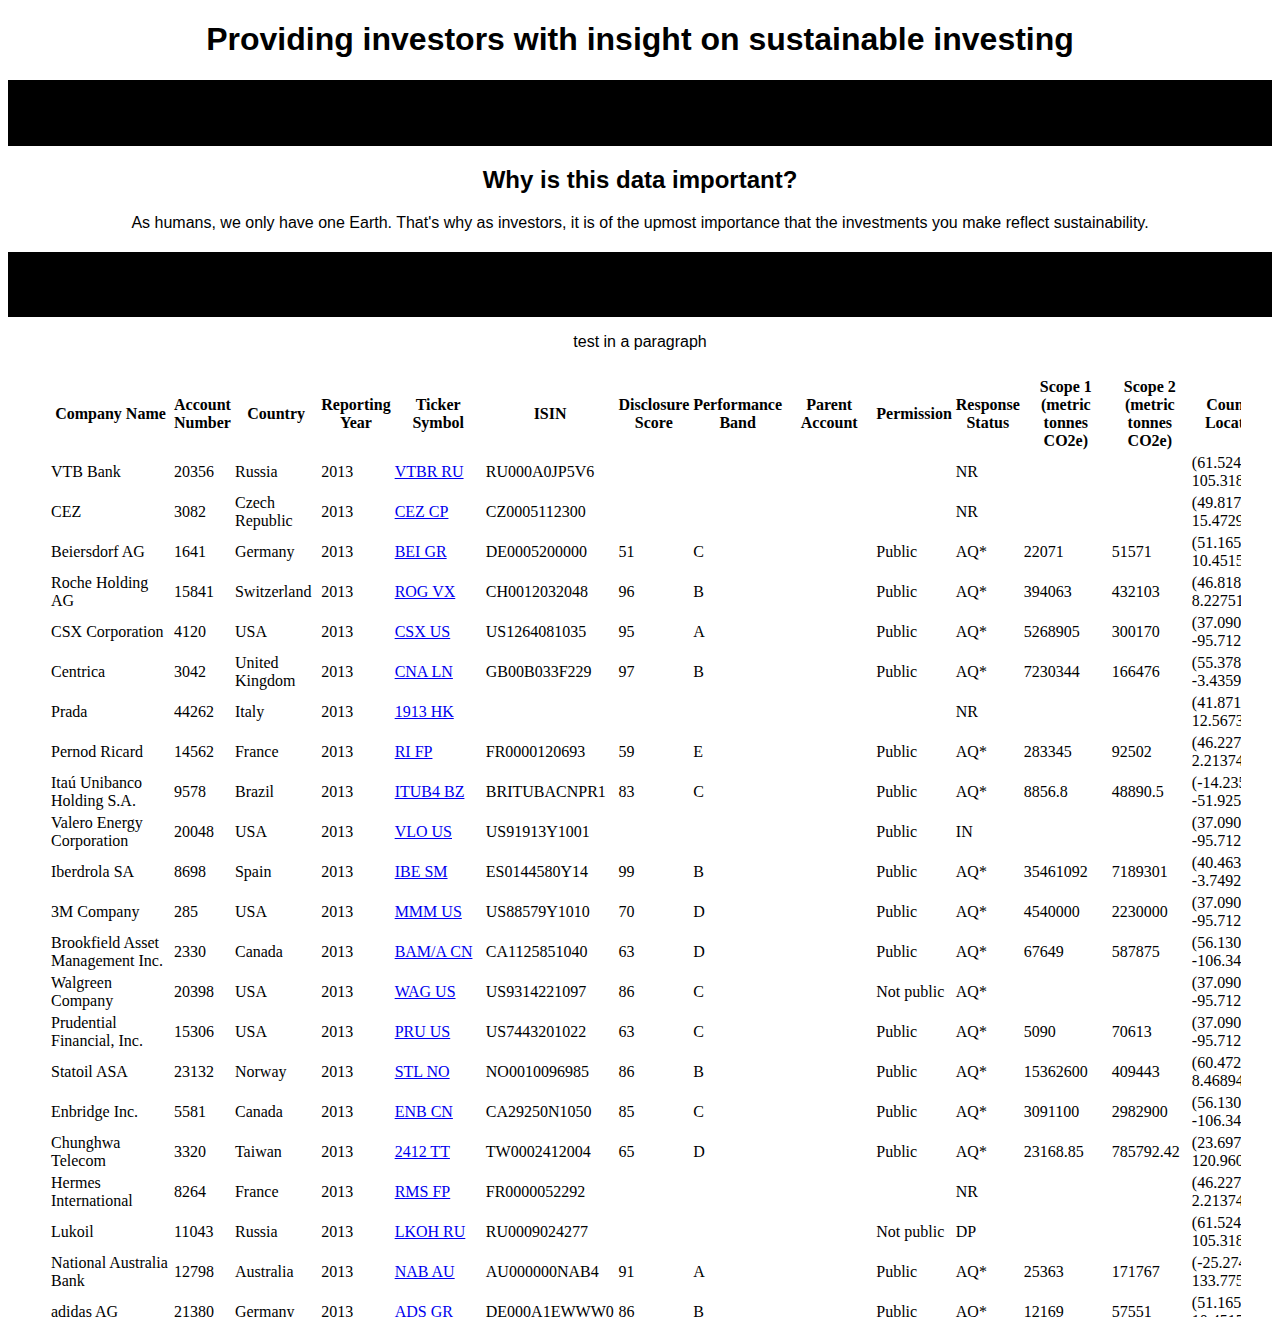
<file: index.htm>
<!DOCTYPE html>
<head>
    <meta name="viewport" content="width=device-width, initial-scale=1">
    <link rel="stylesheet" href="stylesheet.css">
</head>
<body>
<div class="font">
    <h1 class="center">
        Providing investors with insight on sustainable investing
    
    </h1>
    <div class="row">
        <div class="column blackcube" style="background-color:black;">
          <h2 class="center">What is this data?</h2>
          <p class="center">This table below reflects Scope 1 and Scope 2 emissions from the top 482 companies sorted by market capitalization</p>
        </div>
        <div class="column" style="background-color:white;">
          <h2 class="center">Why is this data important?</h2>
          <p class="center">As humans, we only have one Earth.
              That's why as investors, it is of the upmost importance that the investments you make reflect sustainability.
            </p>
            </div>
        <div class="column blackcube" style="background-color:black;">
          <h2 class="center">How can you use this data?</h2>
          <p class="center">As an investor, making eco-concious decesions when building your portfolio is critical to acheving a net-zero emissions goal.</p>
        </div>
      </div>
<p class="center">test in a paragraph</p>

<div class="bbackground">   
<p class="center"><iframe style="border-style: none;" src="table.html" height="950" width=95%></iframe></p>

</div>
</div>
</body>
</file>
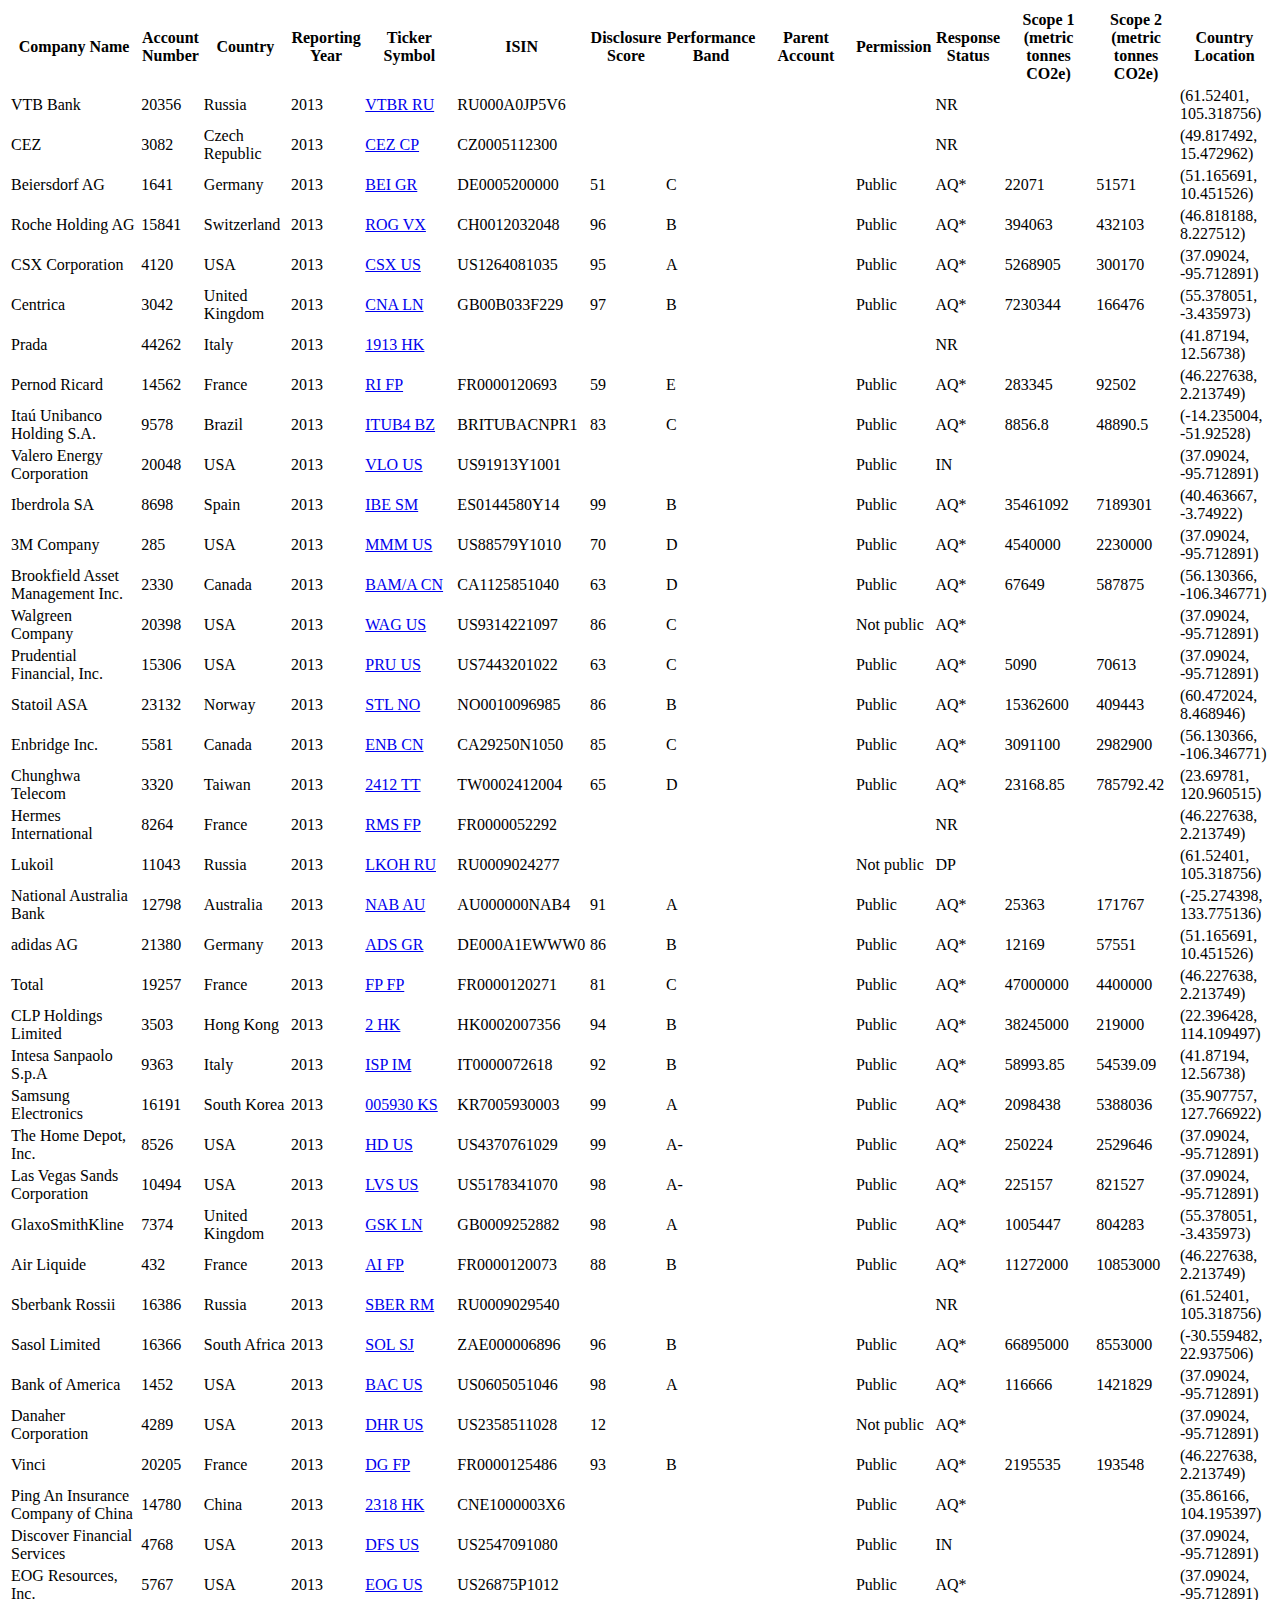
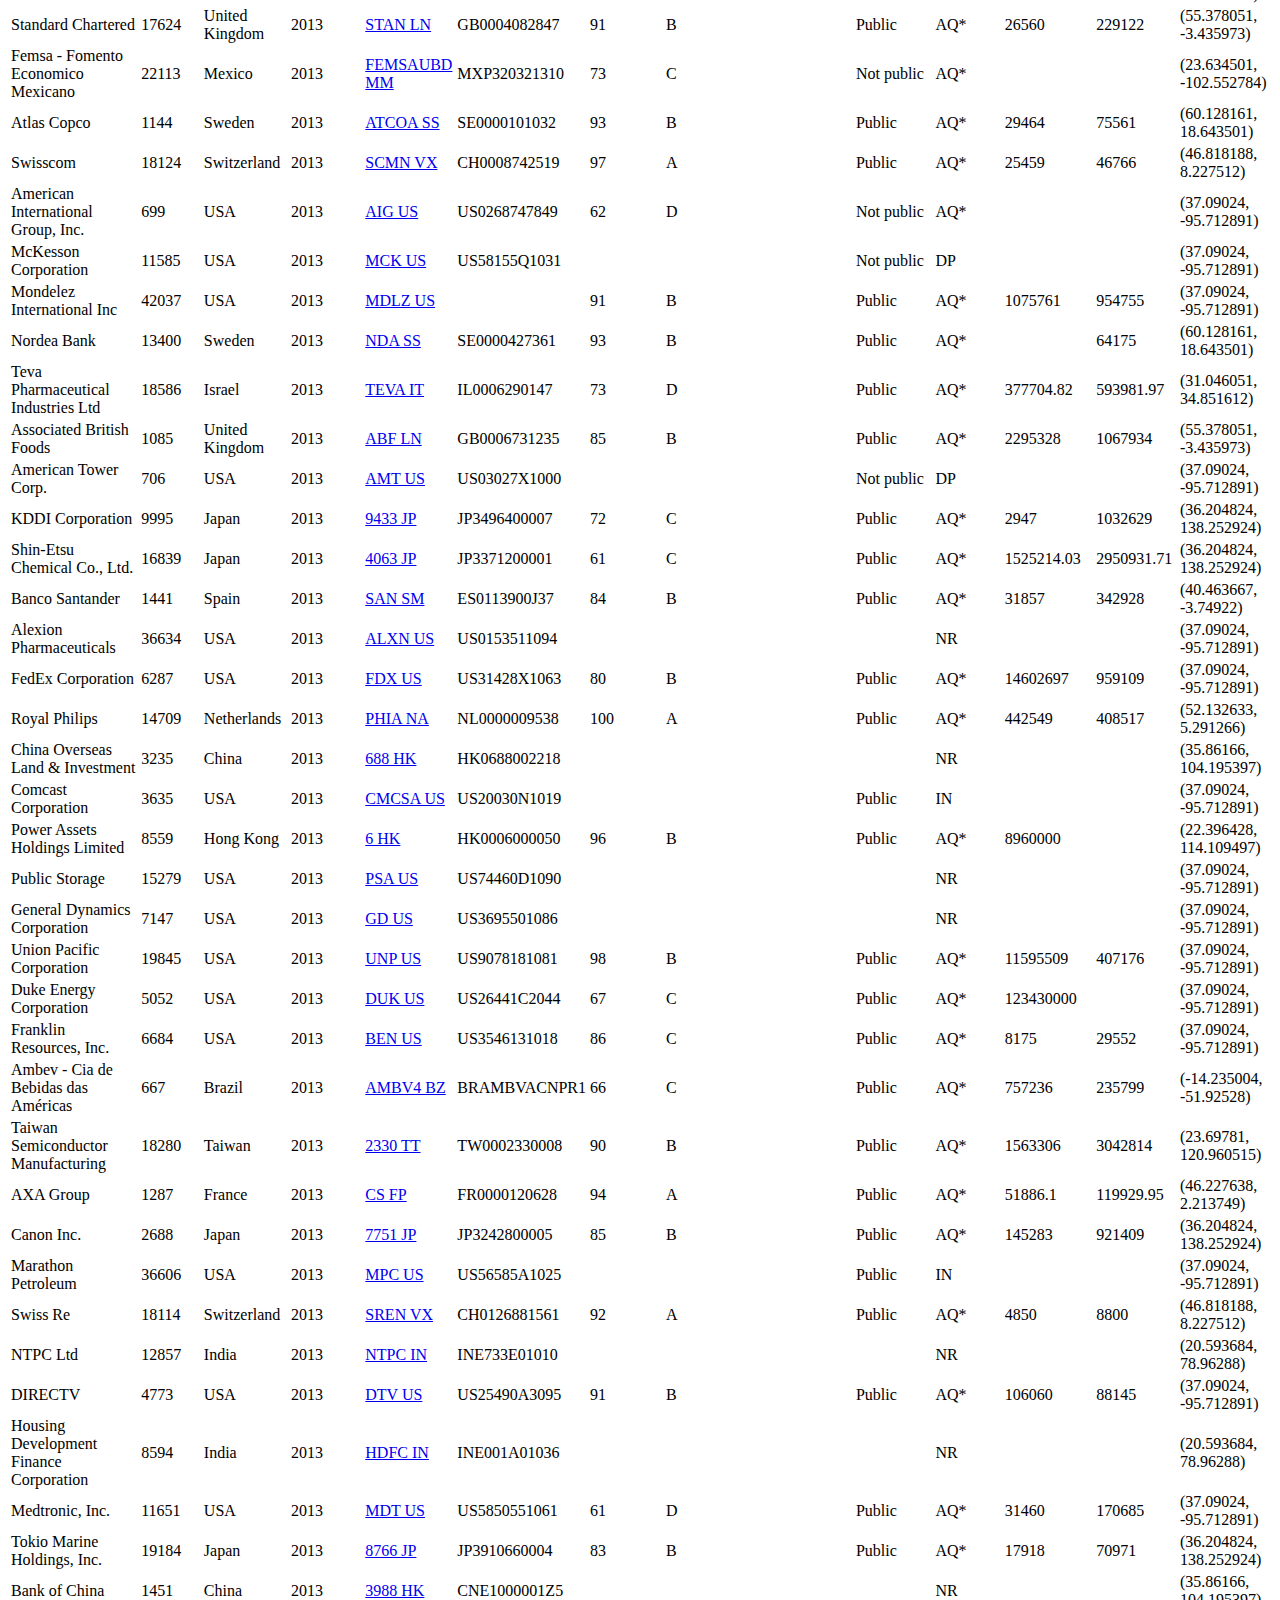
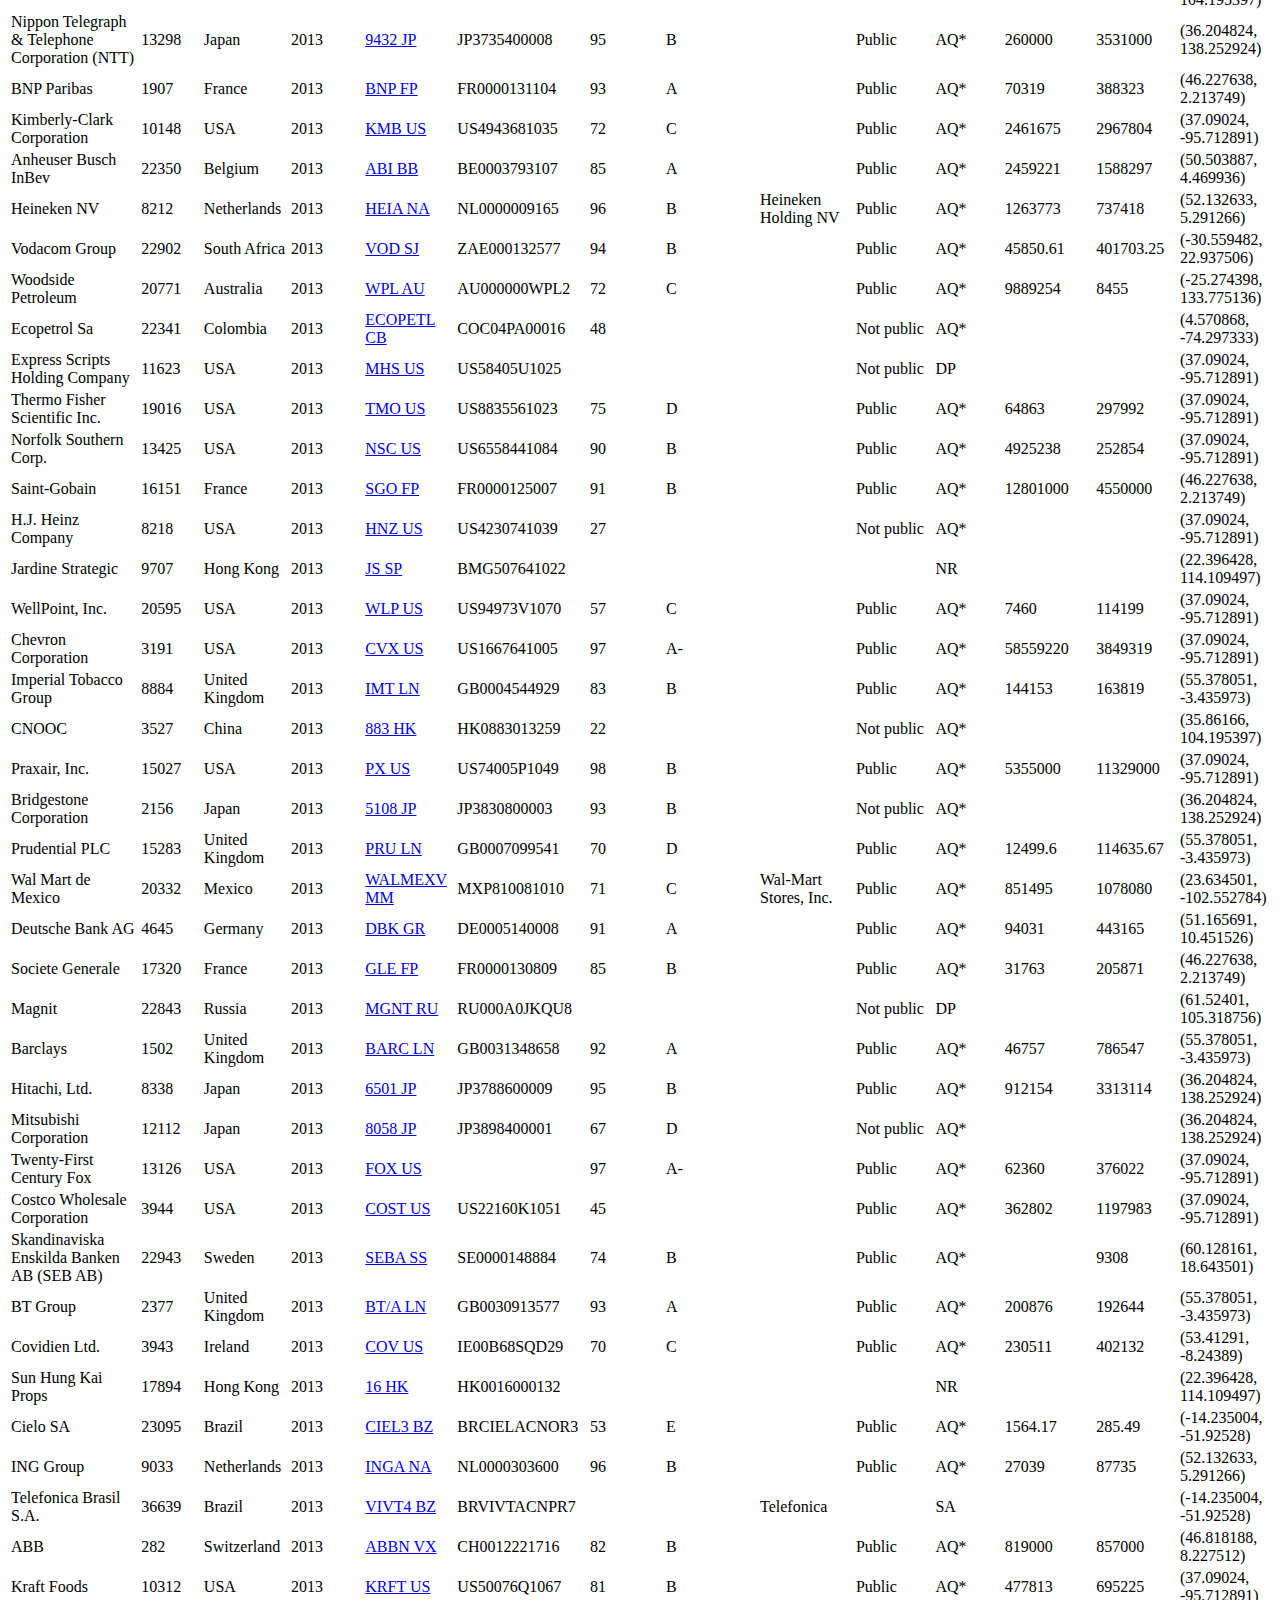
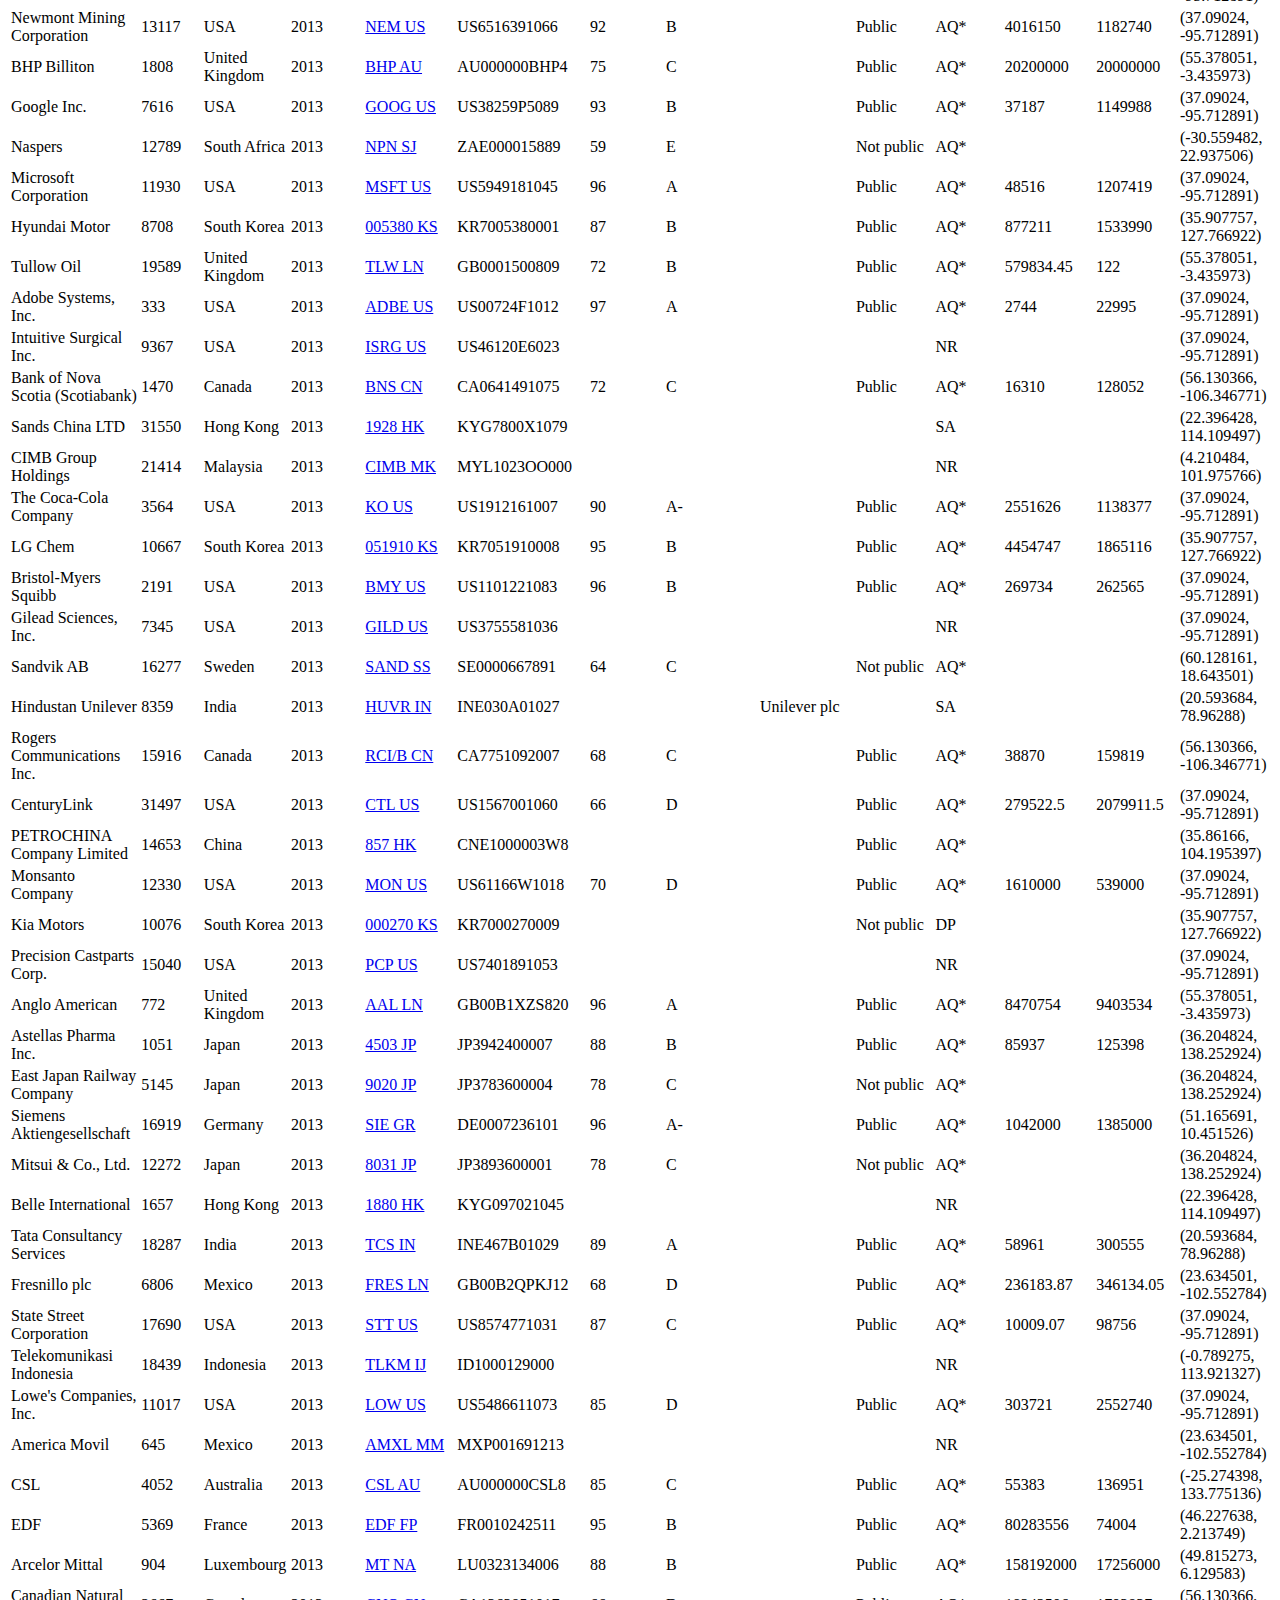
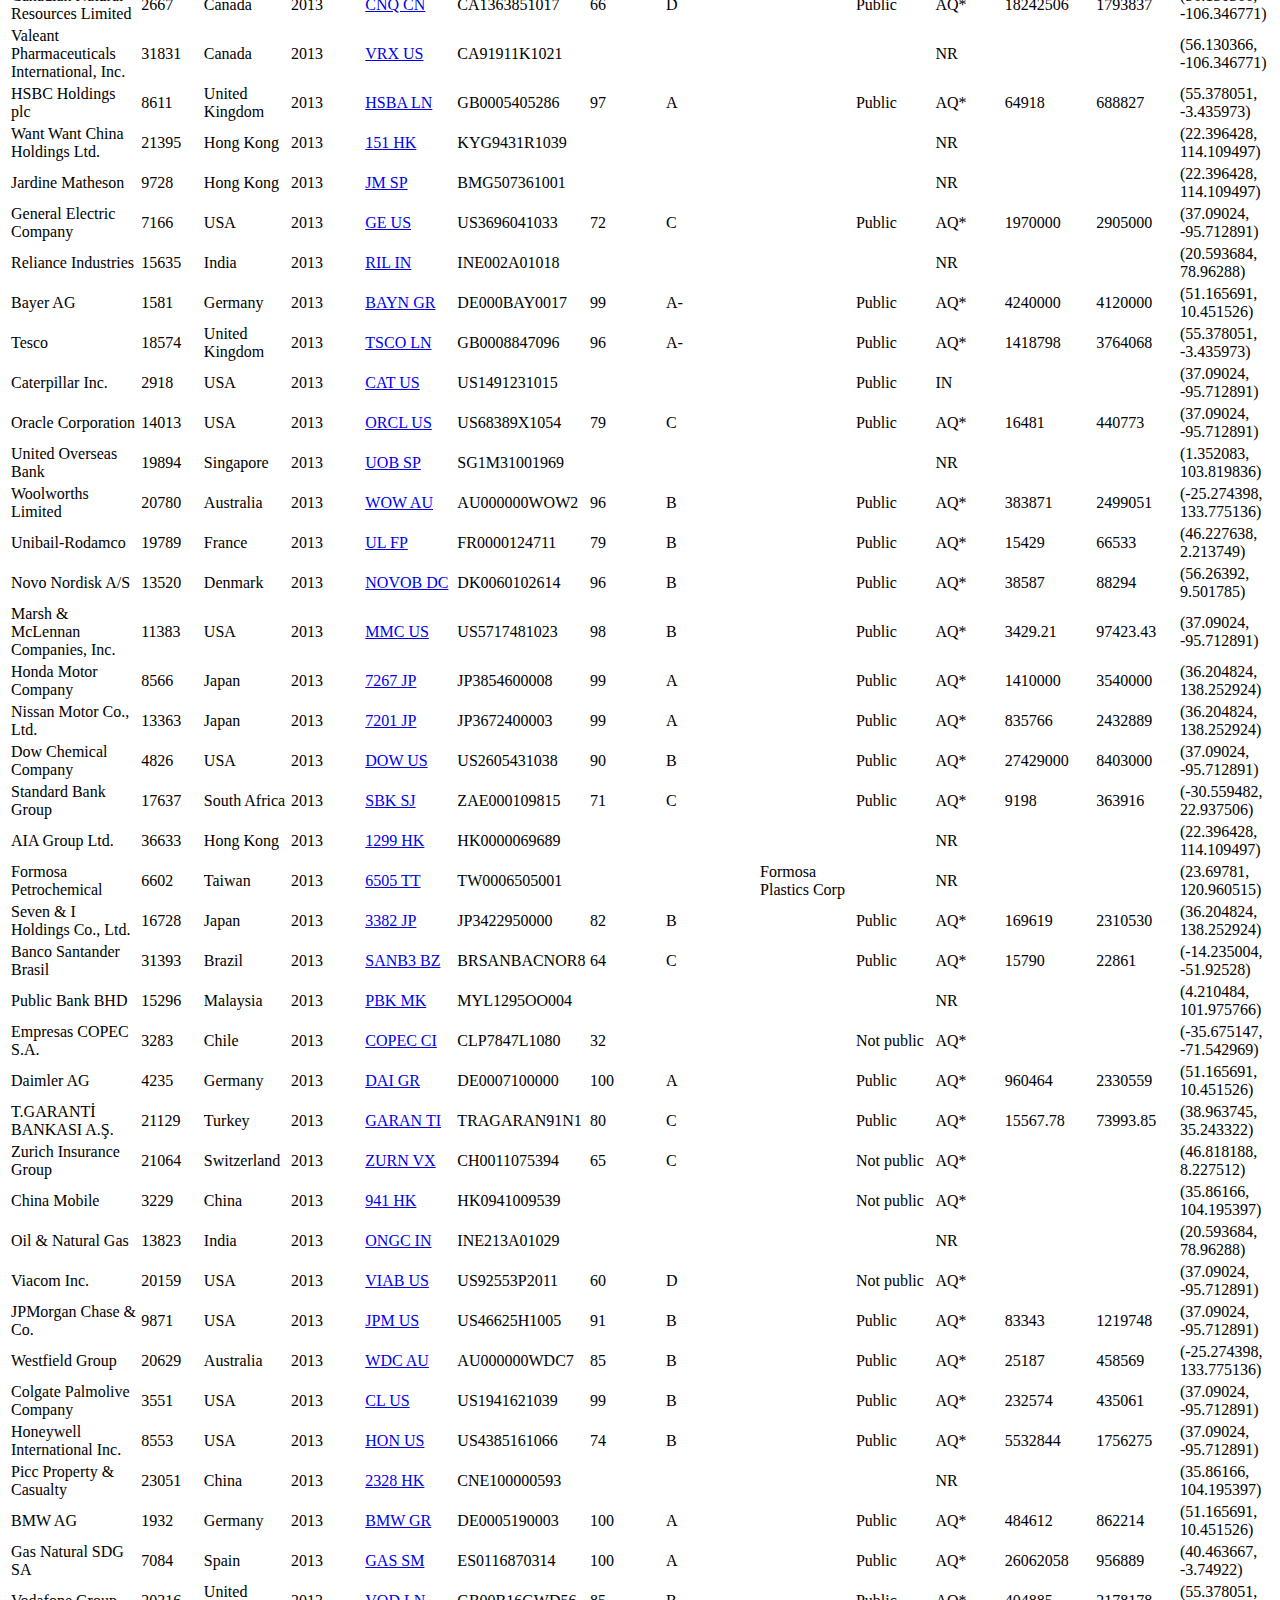
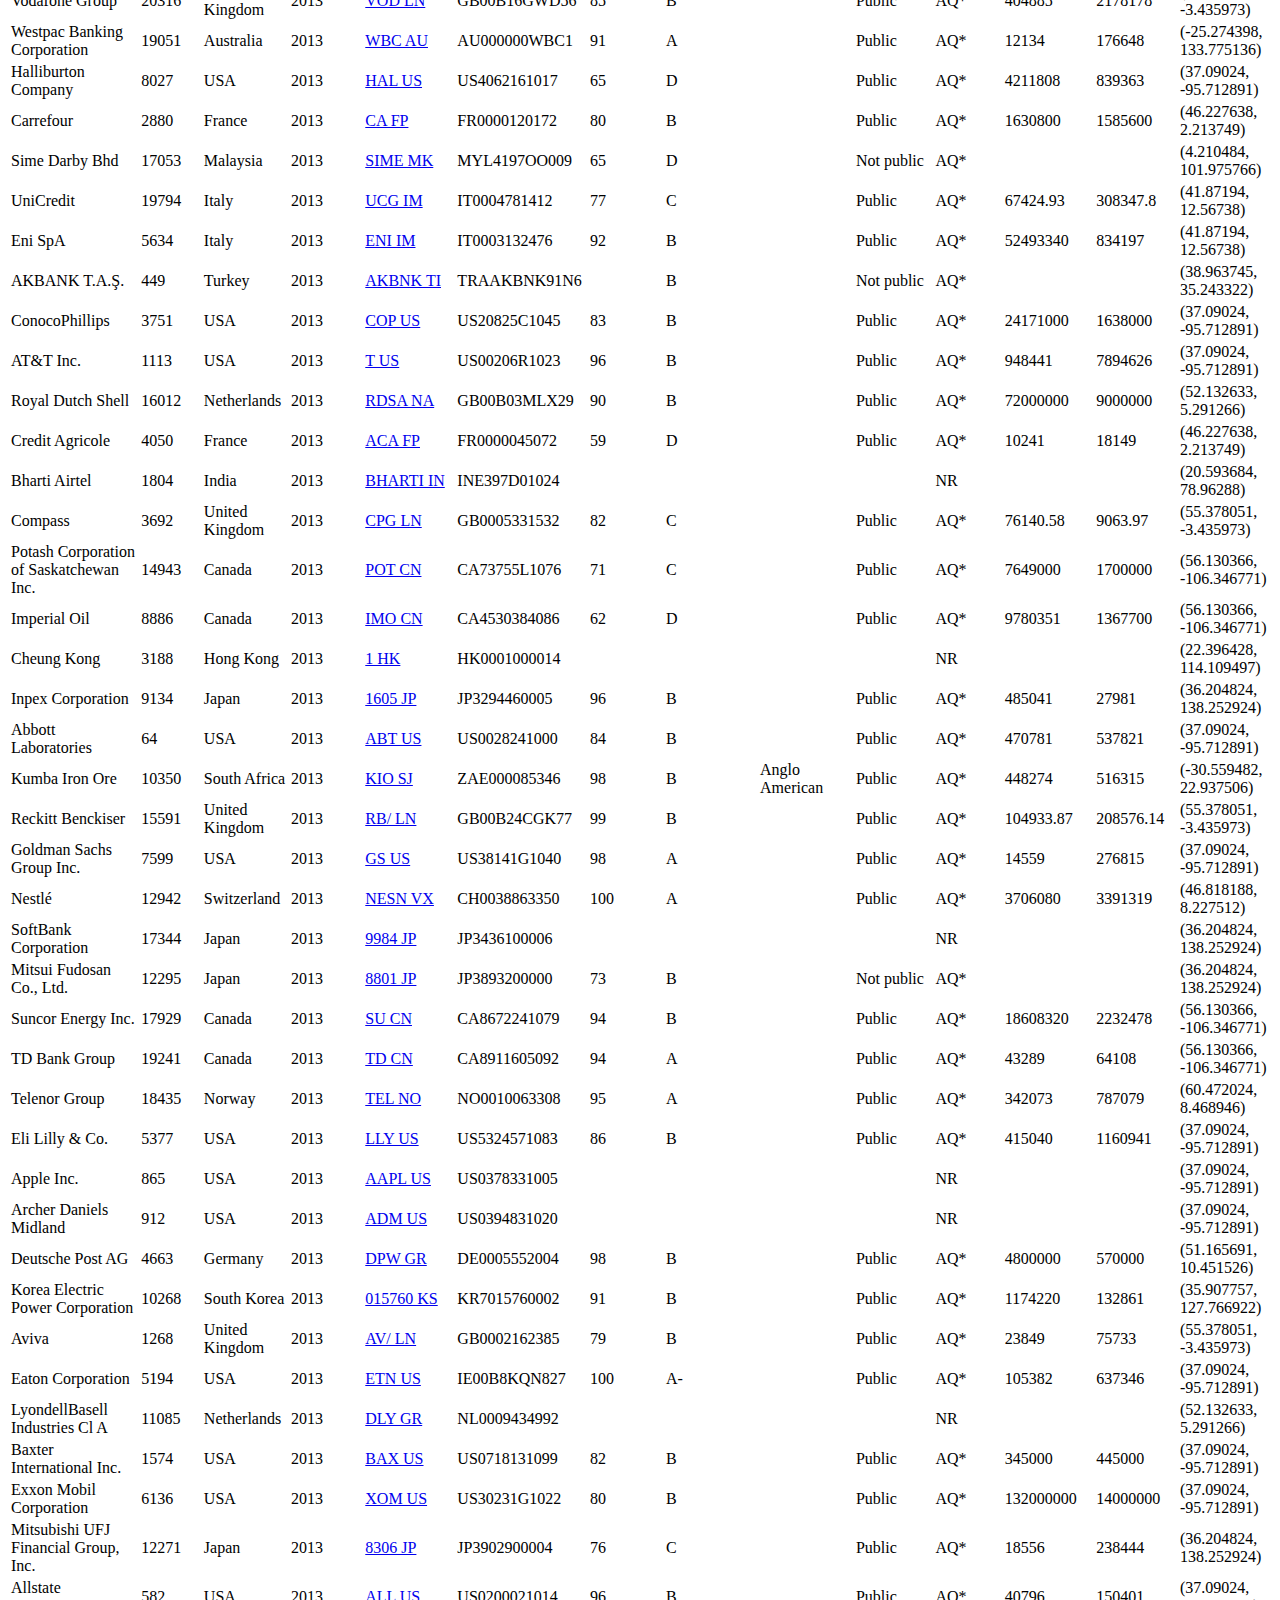
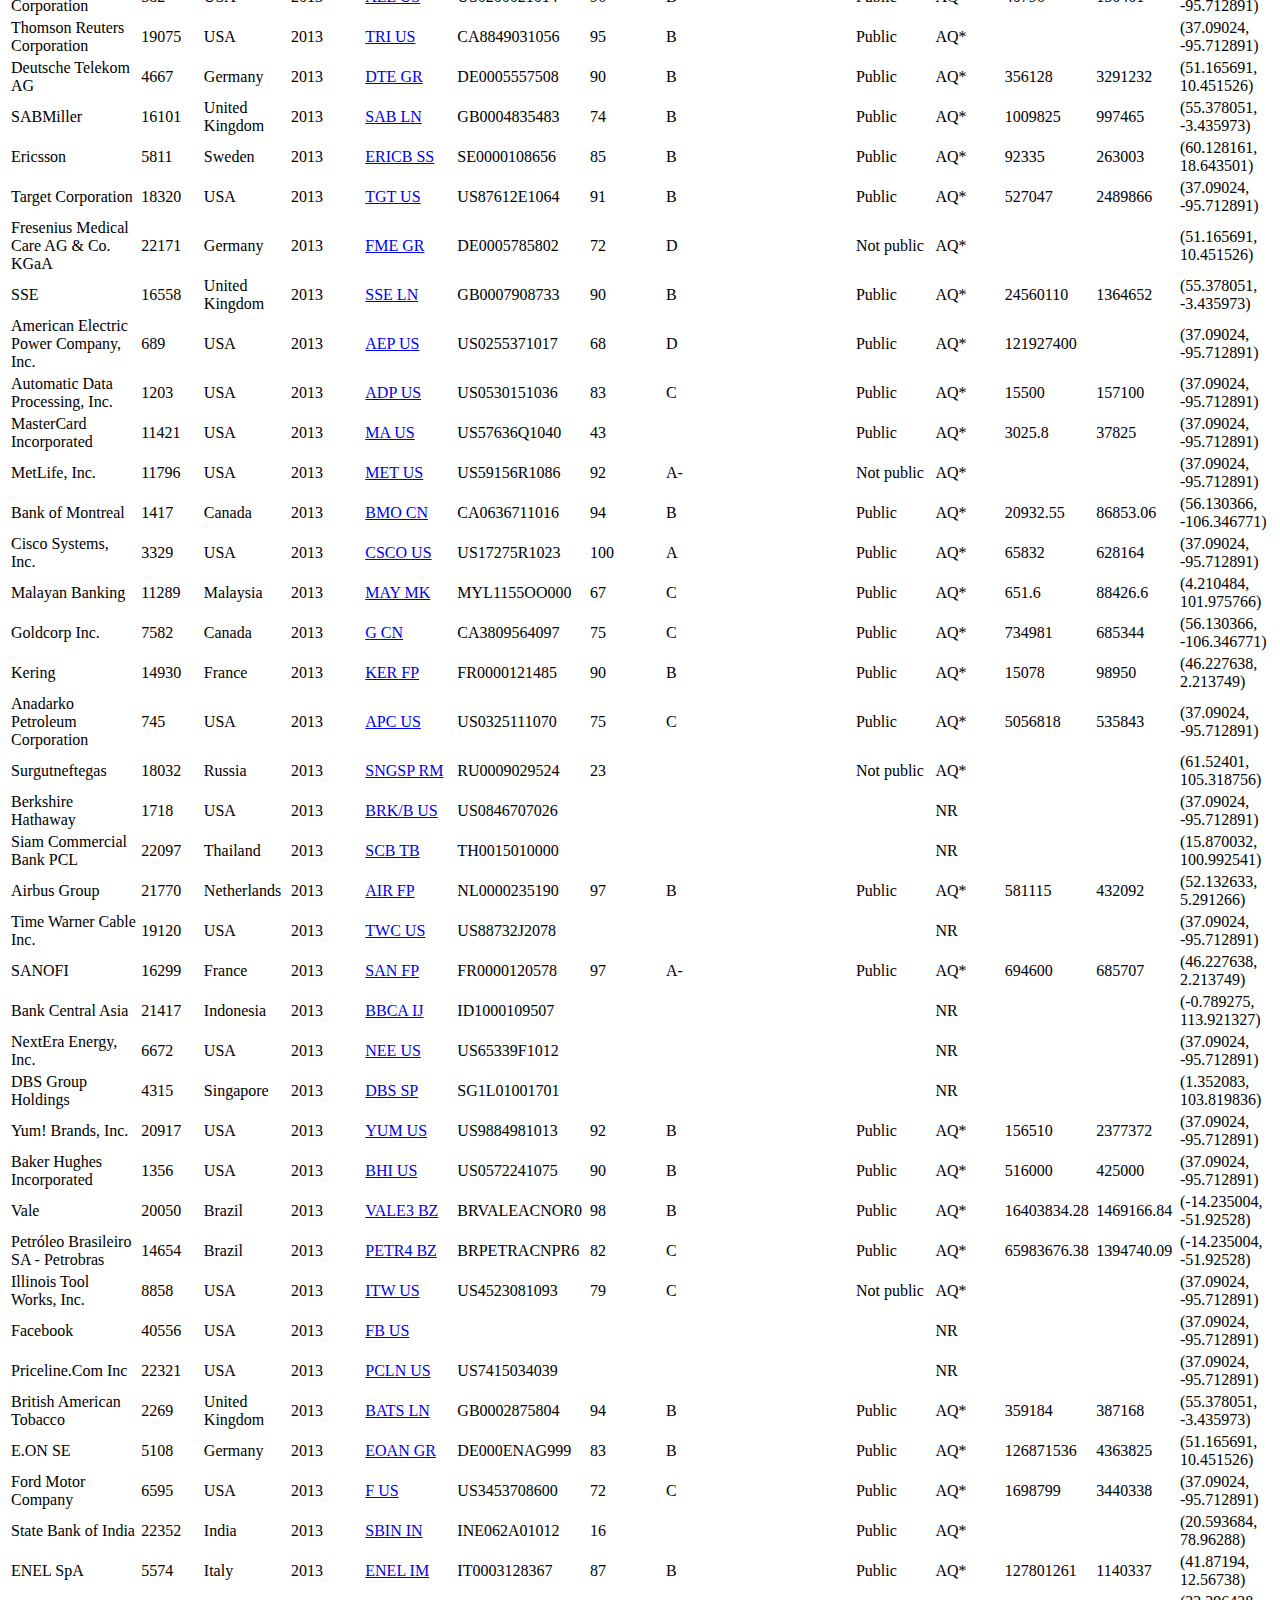
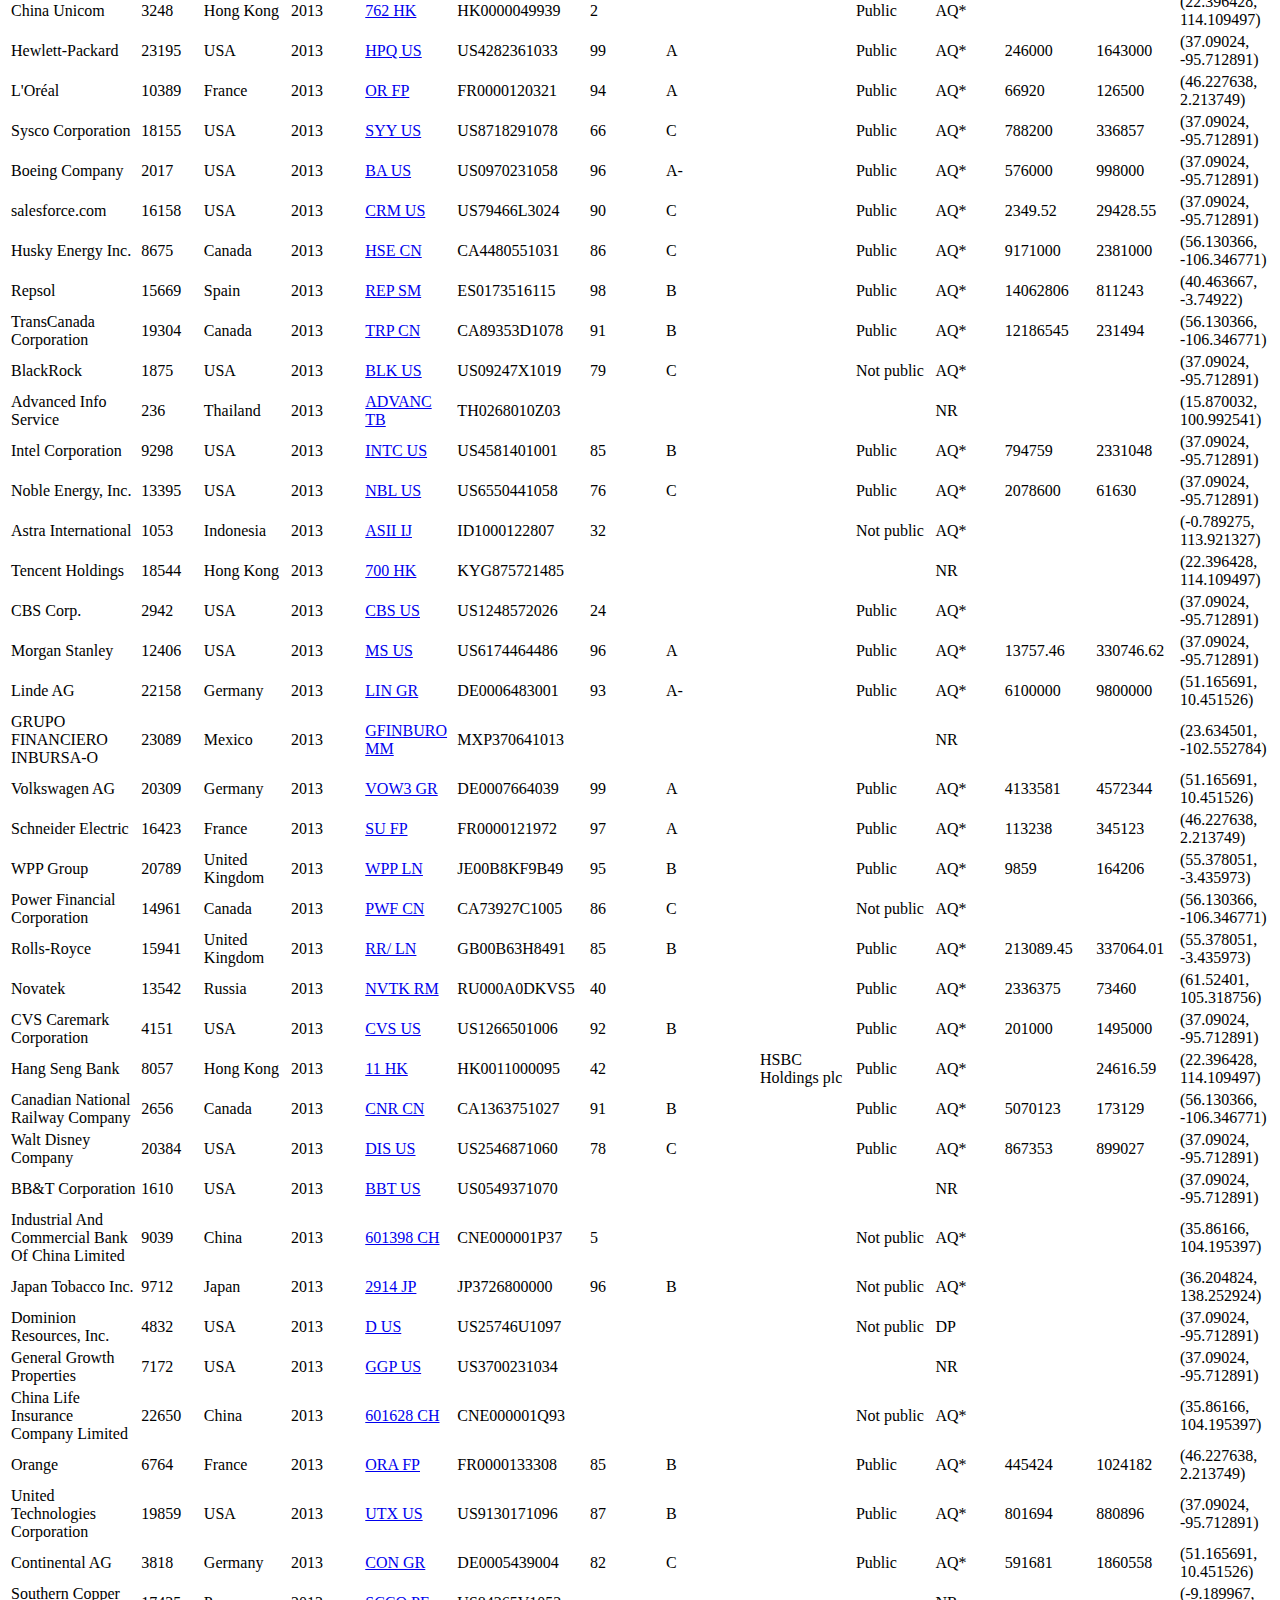
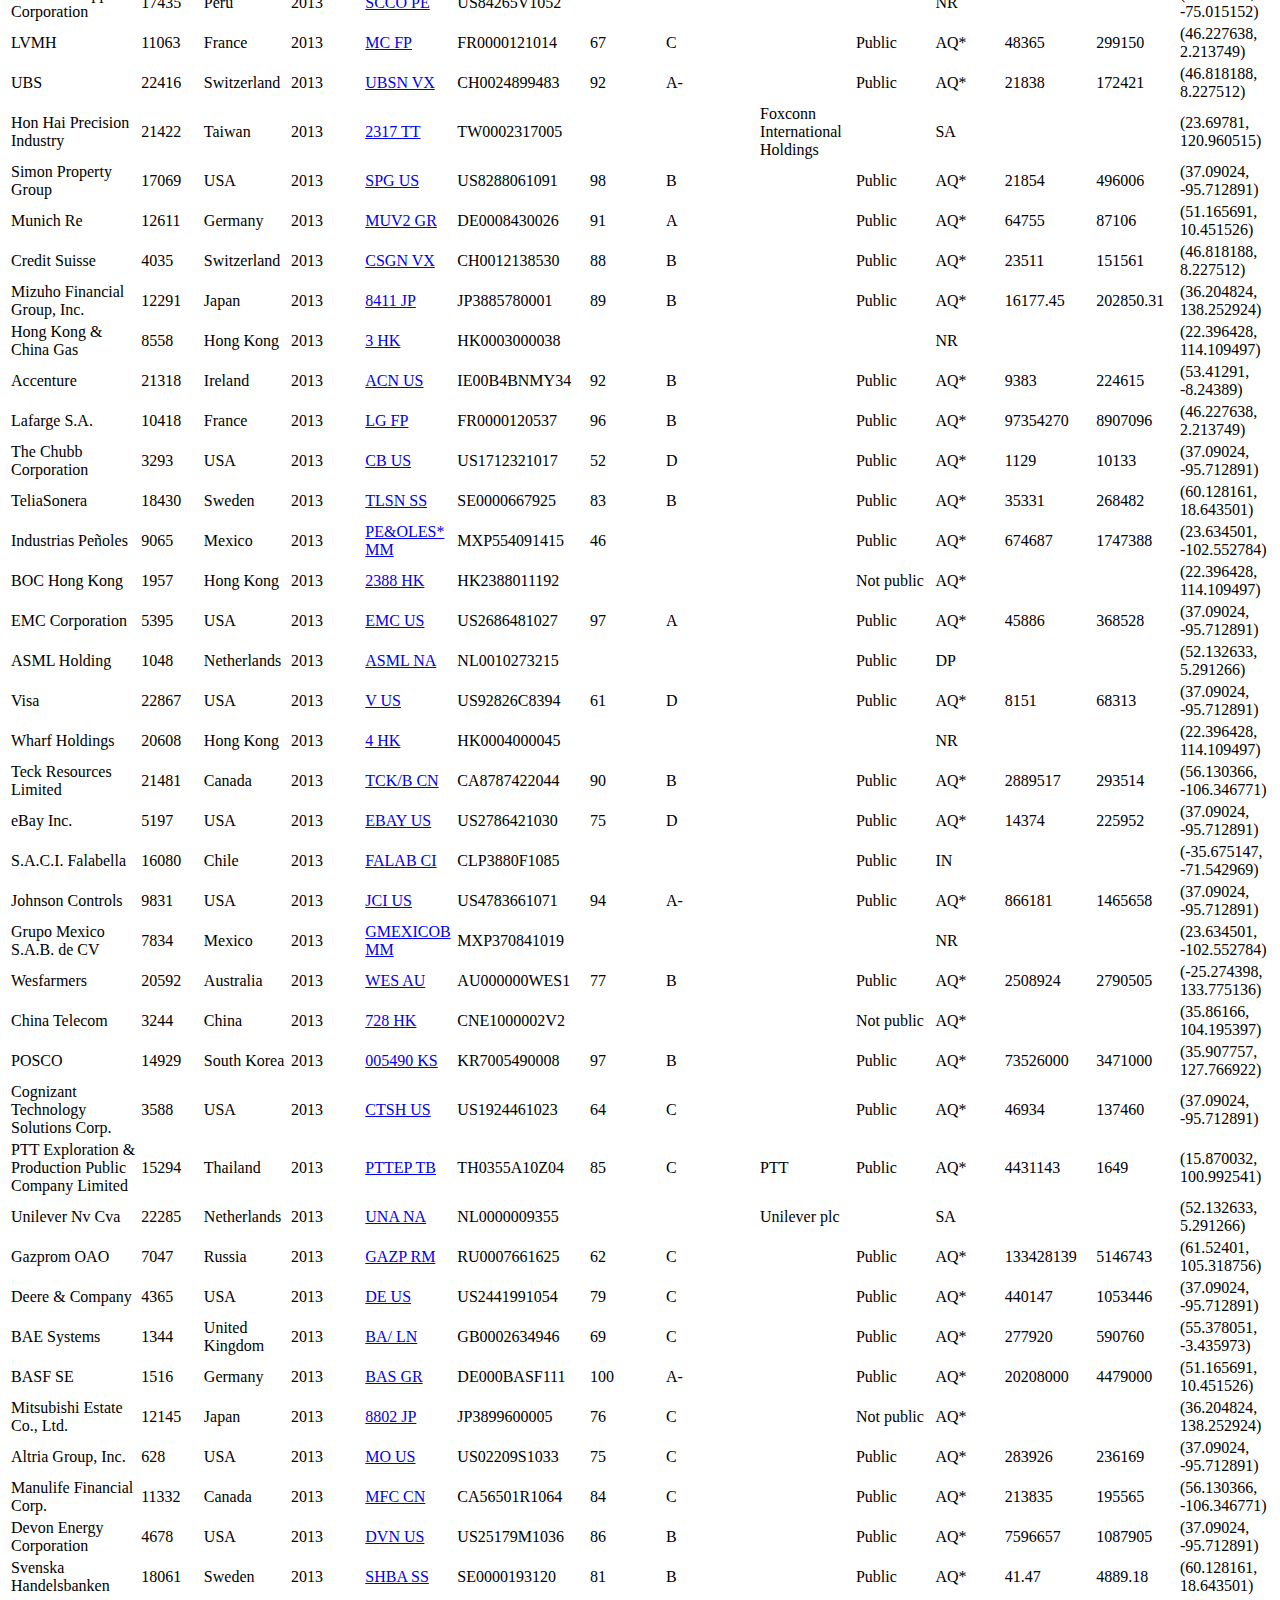
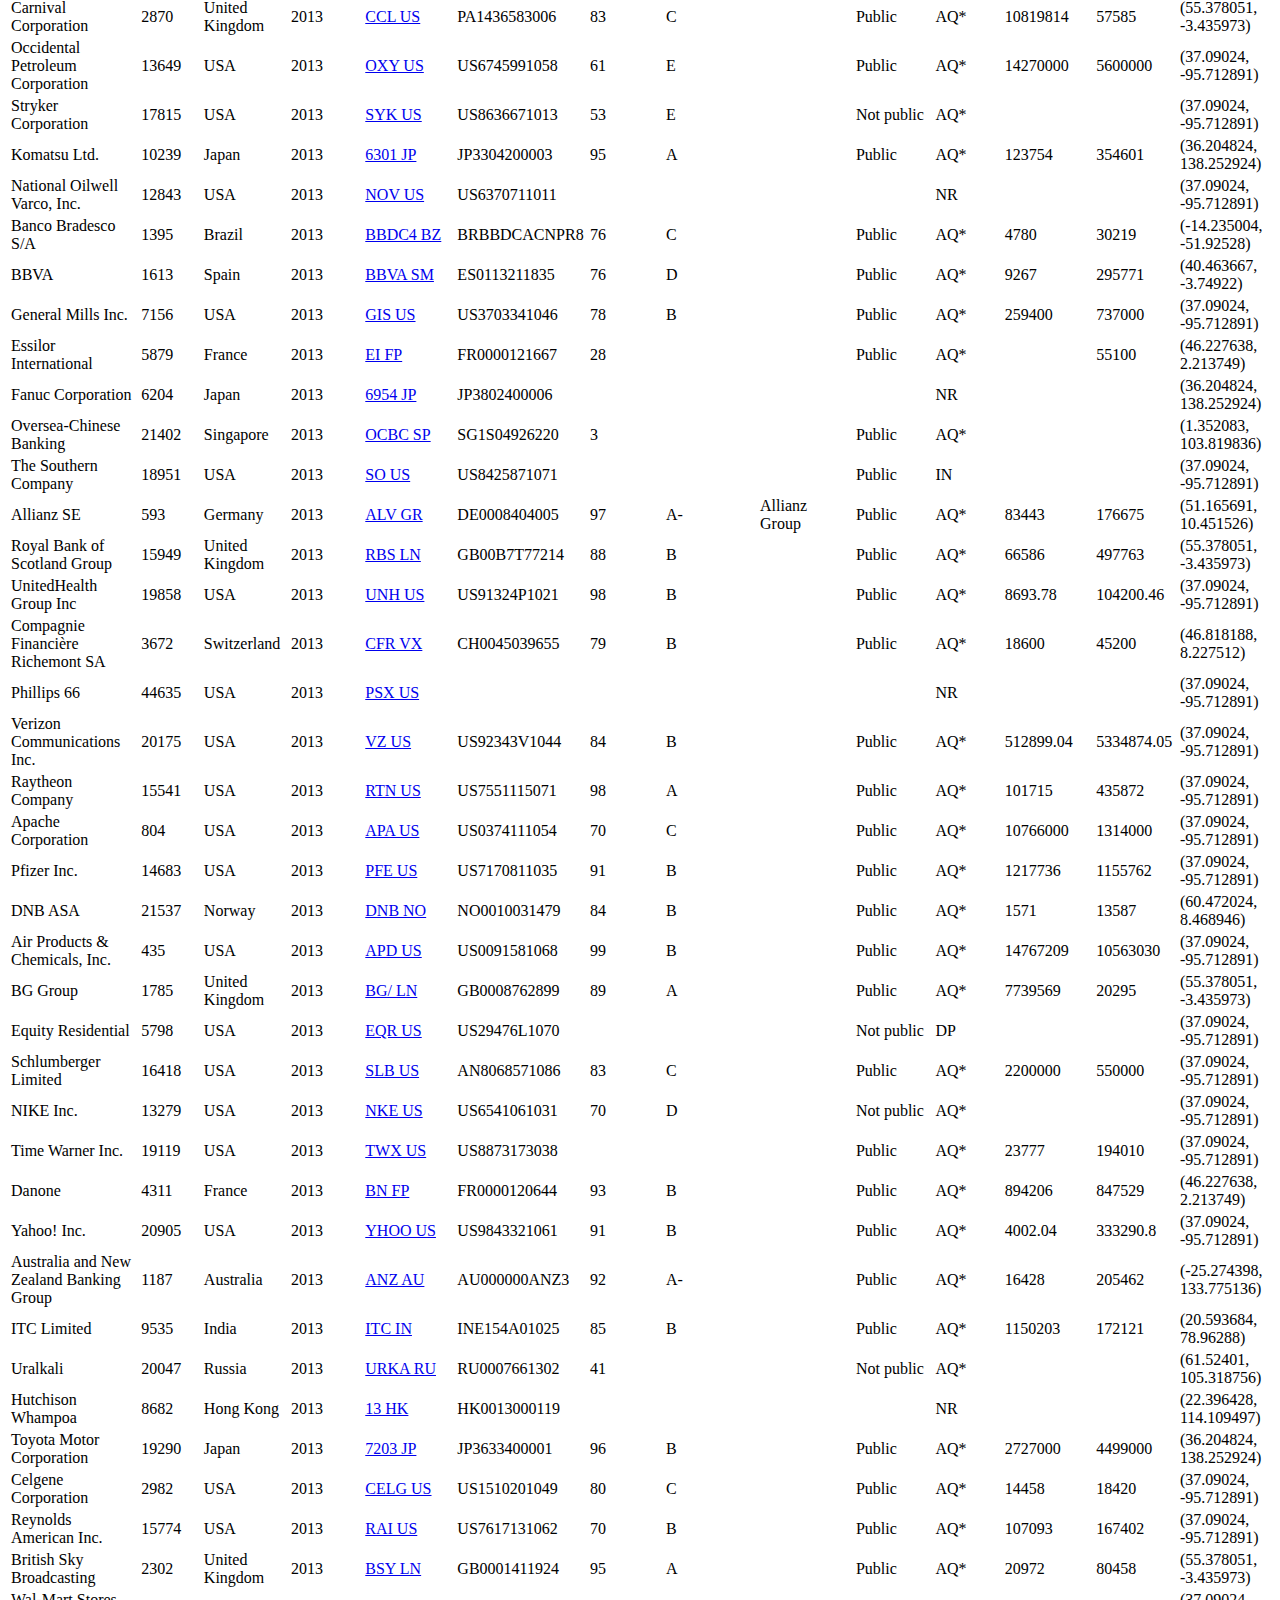
<file: table.html>
<!DOCTYPE html>
<html lang="en">

<head>
    <meta charset="utf-8">
    <meta content="width=device-width, initial-scale=1, shrink-to-fit=no" name="viewport">
    <meta http-equiv="X-UA-Compatible" content="IE=edge">
    <title>CSV to HTML Table</title>
    <meta name="author" content="Derek Eder">
    <meta content="Display any CSV file as a searchable, filterable, pretty HTML table">

    <!-- Bootstrap core CSS -->
    <link rel="stylesheet" href="https://stackpath.bootstrapcdn.com/bootstrap/4.2.1/css/bootstrap.min.css" integrity="sha384-GJzZqFGwb1QTTN6wy59ffF1BuGJpLSa9DkKMp0DgiMDm4iYMj70gZWKYbI706tWS"
        crossorigin="anonymous">
    <link rel="stylesheet" href="https://cdn.datatables.net/1.10.19/css/dataTables.bootstrap4.min.css">
</head>

<body>
    <div class="container-fluid">
        <main class="row">
            <div class="col">

                <div id="table-container"></div>
            </div>
        </main>
    </div>
    <script src="https://code.jquery.com/jquery-3.3.1.min.js"></script>
    <script src="https://cdnjs.cloudflare.com/ajax/libs/twitter-bootstrap/4.2.1/js/bootstrap.bundle.min.js"></script>
    <script src="js/jquery.csv.min.js"></script>
    <script src="https://cdn.datatables.net/1.10.19/js/jquery.dataTables.min.js"></script>
    <script src="https://cdn.datatables.net/1.10.19/js/dataTables.bootstrap4.min.js"></script>
    <script src="js/csv_to_html_table.js"></script>

    <script>
        function format_link(link) {
            if (link)
                return "<a href='" + link + "' target='_blank'>" + link + "</a>";
            else return "";
        }

        CsvToHtmlTable.init({
            csv_path: "data/ghgemissions.csv",
            element: "table-container",
            allow_download: true,
            csv_options: {
                separator: ",",
                delimiter: '"'
            },
            datatables_options: {
                paging: false
            },
            custom_formatting: [
                [4, format_link]
            ]
        });
    </script>
</body>

</html>
</file>
<file: stylesheet.css>
.center{
    text-align: center;
}
.font {
    font-family: Arial, Helvetica, sans-serif;
}
</file>
